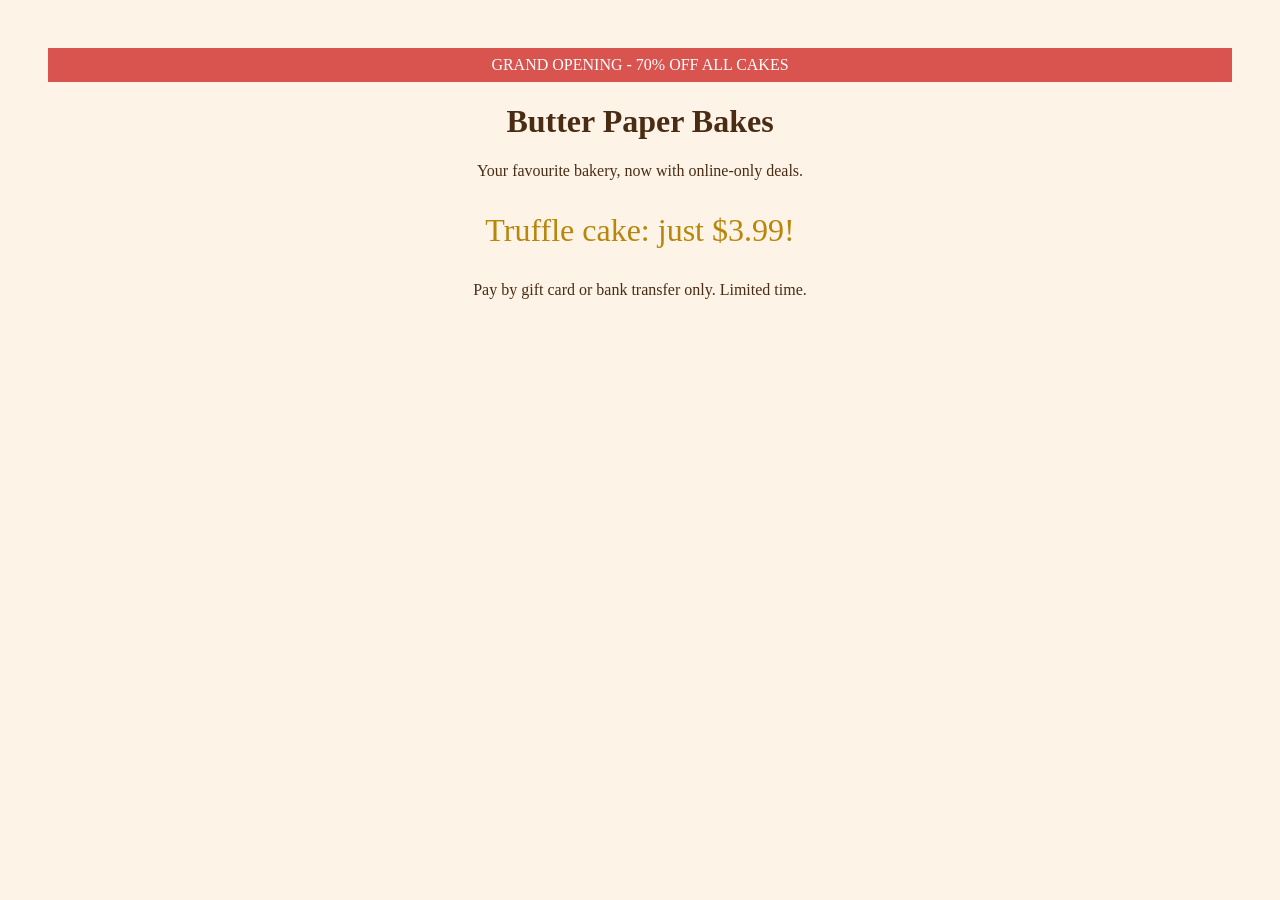
<file: fixture/static/index.html>
<!DOCTYPE html>
<!-- Demo fixture page: pretends to be a butterpaperbakes.shop look-alike.
     Lives only inside Docker; used to prove evidence capture on a page we
     control before any real flagged site is ever visited. -->
<html lang="en">
<head>
  <meta charset="utf-8">
  <title>Butter Paper Bakes - Best Cheap Cakes Online</title>
  <style>
    body { font-family: Georgia, serif; background: #fdf3e7; color: #4a2c14;
           margin: 0; padding: 3rem; text-align: center; }
    .banner { background: #d9534f; color: #fff; padding: .5rem; }
    .price { font-size: 2rem; color: #b8860b; }
  </style>
</head>
<body>
  <div class="banner">GRAND OPENING - 70% OFF ALL CAKES</div>
  <h1>Butter Paper Bakes</h1>
  <p>Your favourite bakery, now with online-only deals.</p>
  <p class="price">Truffle cake: just $3.99!</p>
  <p>Pay by gift card or bank transfer only. Limited time.</p>
</body>
</html>
</file>
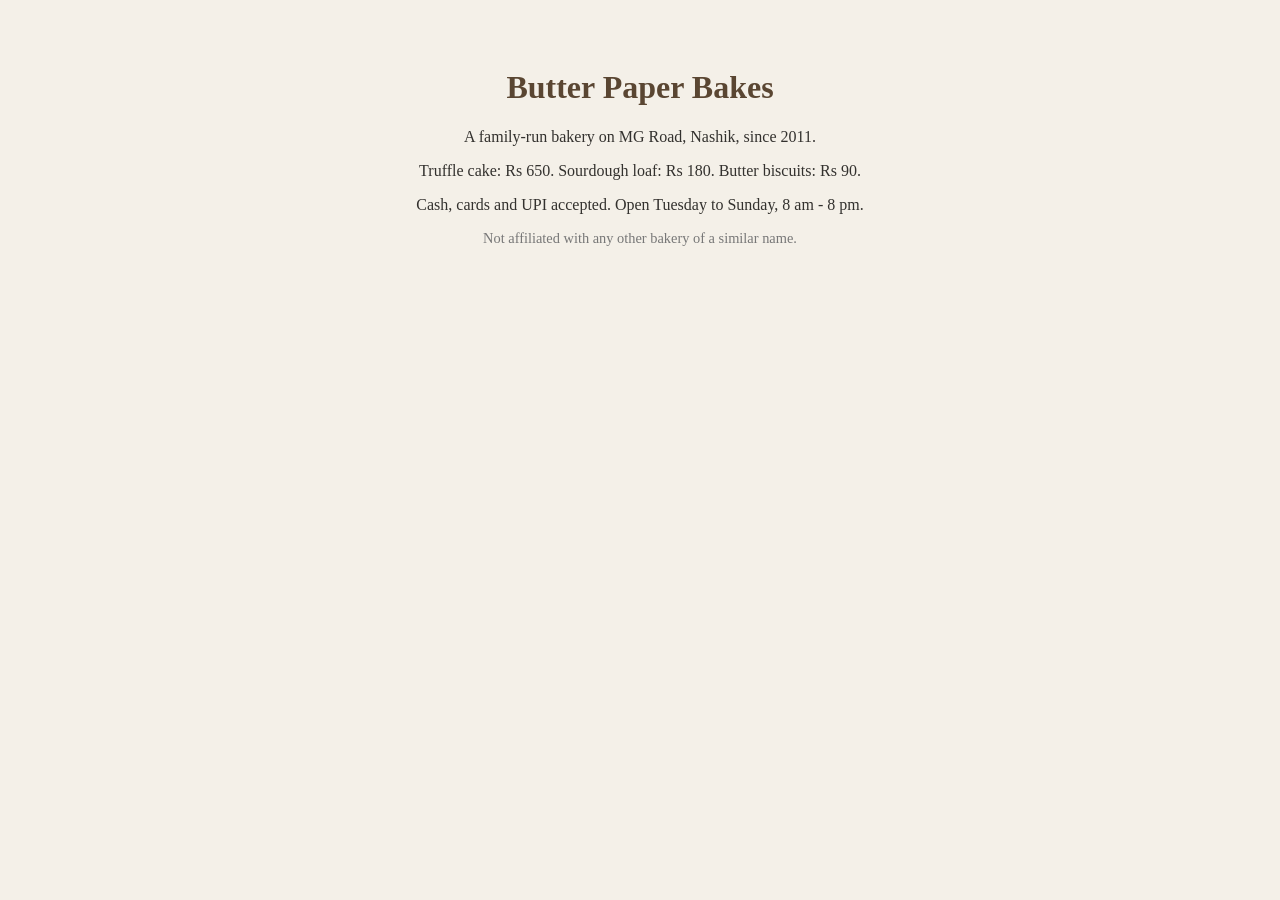
<file: fixture/static/innocent.html>
<!DOCTYPE html>
<!-- Demo fixture page: an INNOCENT near-name. A real but unrelated family
     bakery whose name happens to resemble butterpaperbakes - no copied
     branding, no pressure tactics. Lives only inside Docker; the staged
     demo uses it to show the review weighing BOTH readings. -->
<html lang="en">
<head>
  <meta charset="utf-8">
  <title>Butter Paper Bakes, Nashik - family bakery since 2011</title>
  <style>
    body { font-family: Georgia, serif; background: #f4f0e8; color: #33312e;
           margin: 0; padding: 3rem; text-align: center; }
    h1 { color: #5a4632; }
    .note { color: #777; font-size: .9rem; }
  </style>
</head>
<body>
  <h1>Butter Paper Bakes</h1>
  <p>A family-run bakery on MG Road, Nashik, since 2011.</p>
  <p>Truffle cake: Rs 650. Sourdough loaf: Rs 180. Butter biscuits: Rs 90.</p>
  <p>Cash, cards and UPI accepted. Open Tuesday to Sunday, 8 am - 8 pm.</p>
  <p class="note">Not affiliated with any other bakery of a similar name.</p>
</body>
</html>
</file>
